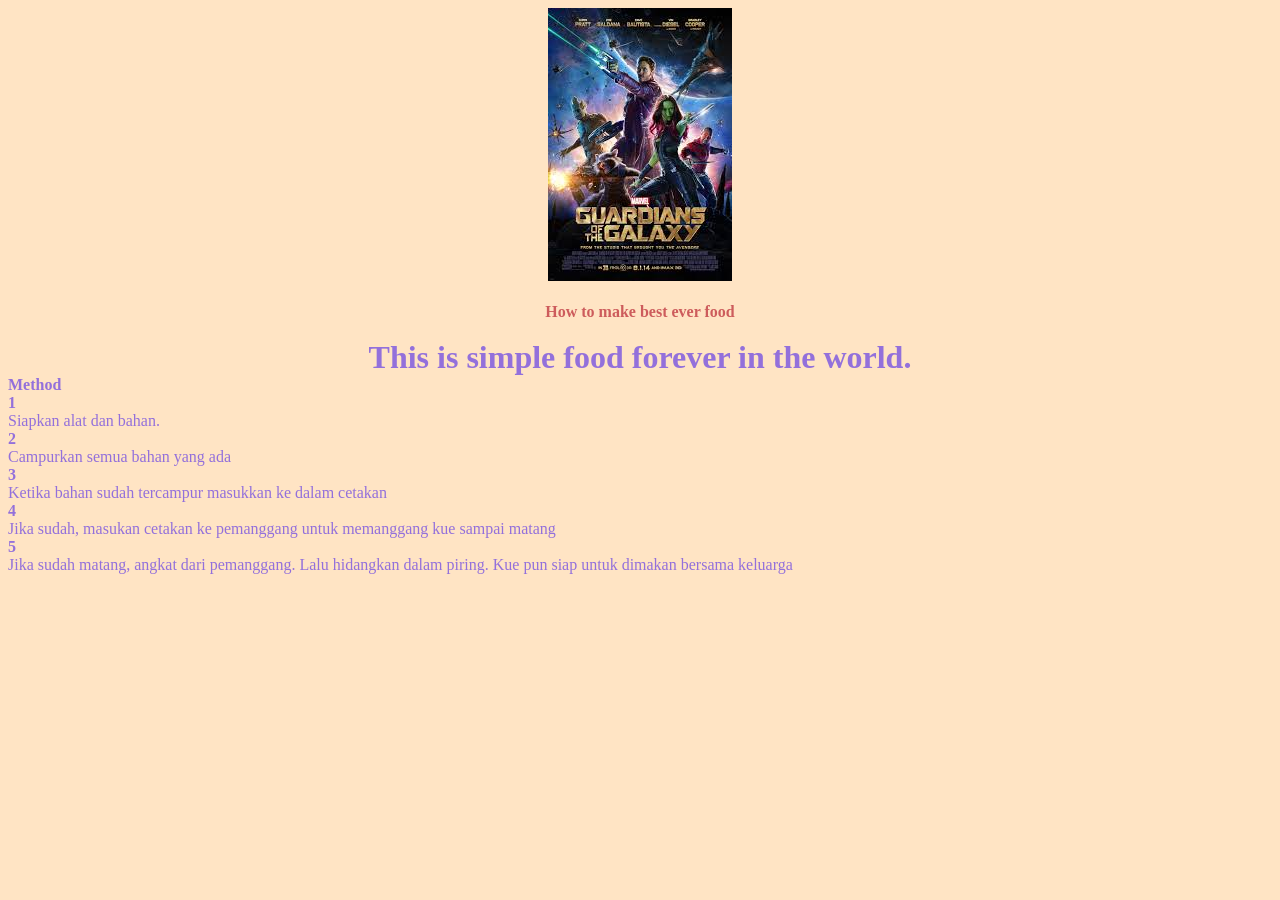
<file: Praktikum2/Challenge 1.html>
<!DOCTYPE html>
<html>
<head>
	<title>Resep kue</title>
</head>
<body bgcolor="bisque">
	<center>
		<img src="Media/guardian.jpg" alt="Ini adalah gambar">
	</center>

	<center>
		<br>
		<font face="lucida handwriting" color="indianred"><b>How to make best ever food</b></font><br><br>
		<font face="verdana sans-serif" size="6px" color="mediumpurple"><strong>This is simple food forever in the world.</strong></font>
	</center>

	<font face="verdana sans-serif" color="mediumpurple"><b>Method</b>
		<dt><b>1</b></dt>
		<dd style="margin: 0">Siapkan alat dan bahan.</dd>
		<dt><b>2</b></dt>
		<dd style="margin: 0">Campurkan semua bahan yang ada</dd>
		<dt><b>3</b></dt>
		<dd style="margin: 0">Ketika bahan sudah tercampur masukkan ke dalam cetakan</dd>
		<dt><b>4</b></dt>
		<dd style="margin: 0">Jika sudah, masukan cetakan ke pemanggang untuk memanggang kue sampai matang</dd>
		<dt><b>5</b></dt>
		<dd style="margin: 0">Jika sudah matang, angkat dari pemanggang. Lalu hidangkan dalam piring. Kue pun siap untuk dimakan bersama keluarga</dd>
	</font>
</body>
</html>
</file>
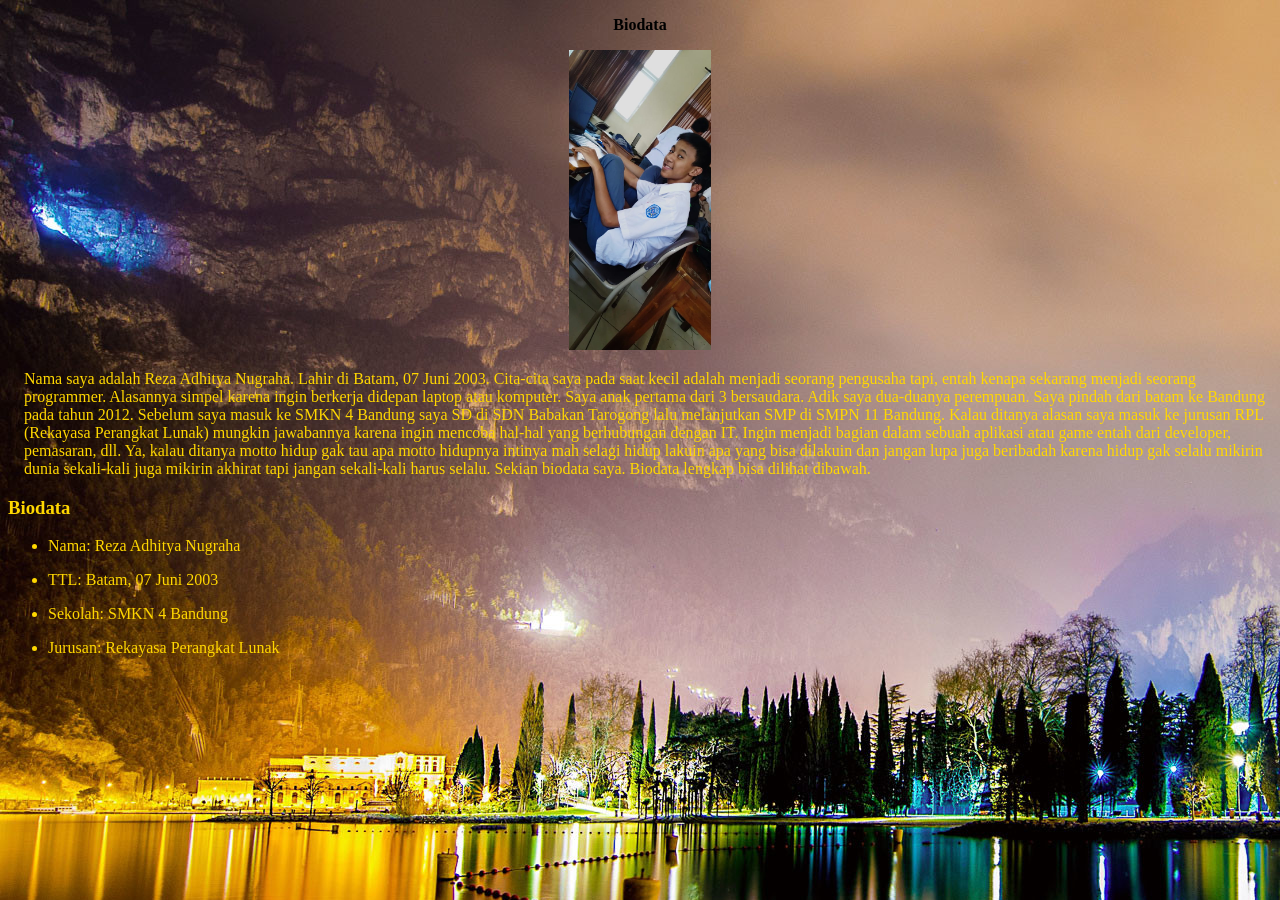
<file: Praktikum2/Challenge 2.html>
<!DOCTYPE html>
<html>
<head>
	<title>Biodata Reza Adhitya Nugraha</title>
</head>
<body background="Media/bg.jpg ">
	<center>
		<p style="font-family: lucida handwritting"><b>Biodata</b></p>
	</center>
	<center>
		<img src="Media/bio.jpg" height="300px" alt="Ini foto">
	</center>
	<font color="gold" style="font-family: verdana">
	<p style="padding-left: 1em">Nama saya adalah Reza Adhitya Nugraha. Lahir di Batam, 07 Juni 2003. Cita-cita saya pada saat kecil adalah menjadi seorang pengusaha tapi, entah kenapa sekarang menjadi seorang programmer. Alasannya simpel karena ingin berkerja didepan laptop atau komputer. Saya anak pertama dari 3 bersaudara. Adik saya dua-duanya perempuan. Saya pindah dari batam ke Bandung pada tahun 2012. Sebelum saya masuk ke SMKN 4 Bandung saya SD di SDN Babakan Tarogong lalu melanjutkan SMP di SMPN 11 Bandung. Kalau ditanya alasan saya masuk ke jurusan RPL (Rekayasa Perangkat Lunak) mungkin jawabannya karena ingin mencoba hal-hal yang berhubungan dengan IT. Ingin menjadi bagian dalam sebuah aplikasi atau game entah dari developer, pemasaran, dll. Ya, kalau ditanya motto hidup gak tau apa motto hidupnya intinya mah selagi hidup lakuin apa yang bisa dilakuin dan jangan lupa juga beribadah karena hidup gak selalu mikirin dunia sekali-kali juga mikirin akhirat tapi jangan sekali-kali harus selalu. Sekian biodata saya. Biodata lengkap bisa dilihat dibawah.</p>

<h3><b>Biodata</b></h3>
	<ul type="disk"><li>Nama: Reza Adhitya Nugraha</li></ul>
	<ul type="disk"><li>TTL: Batam, 07 Juni 2003</li></ul>
	<ul type="disk"><li>Sekolah: SMKN 4 Bandung</li></ul>
	<ul type="disk"><li>Jurusan: Rekayasa Perangkat Lunak</li></ul>
</font>
</body>
</html>
</file>
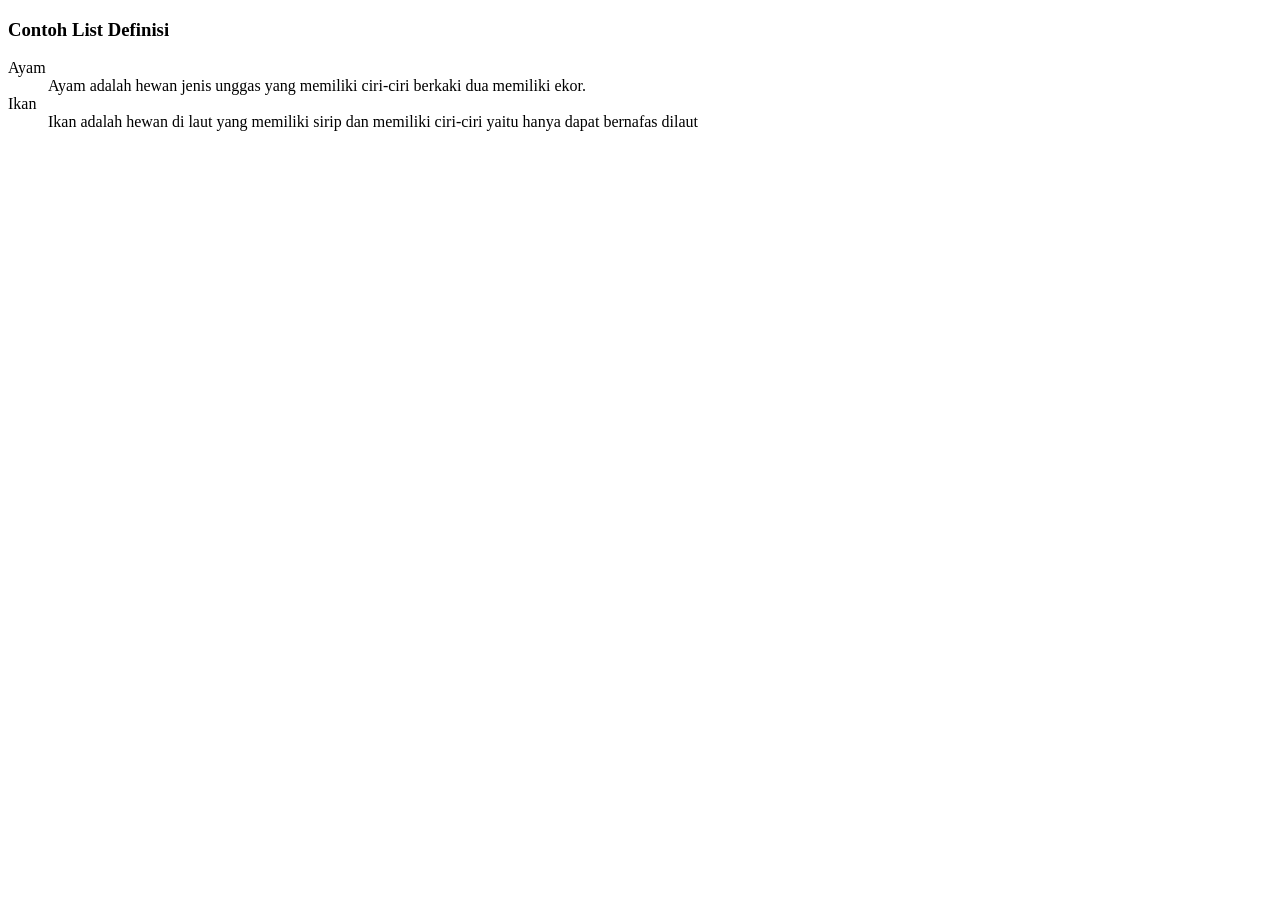
<file: Praktikum2/Lat13DefinitionList.html>
<!DOCTYPE html>
<html>
<head>
	<title>Reza_XI RPL 1_Latihan 13 Definition List</title>
</head>
<body> 
	<h3>Contoh List Definisi</h3>
	<dl>
		<dt>Ayam</dt>
		<dd>Ayam adalah hewan jenis unggas yang memiliki ciri-ciri berkaki dua memiliki ekor.</dd>
		<dt>Ikan</dt>
		<dd>Ikan adalah hewan di laut yang memiliki sirip dan memiliki ciri-ciri yaitu hanya dapat bernafas dilaut</dd>
	</dl>
</body>
</html>
</file>
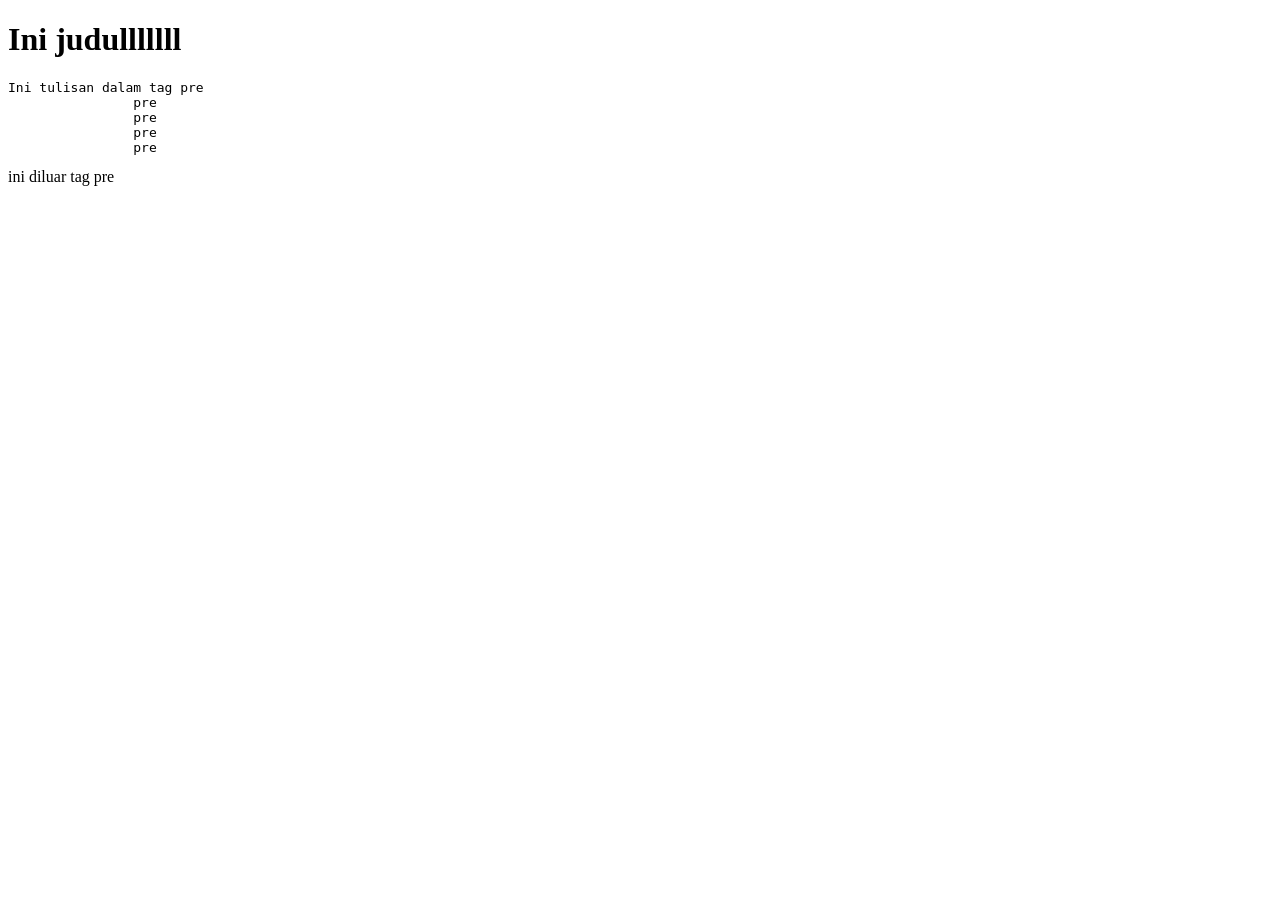
<file: Praktikum2/Lat6PreFormat.html>
<!DOCTYPE html>
<html>
<head>
	<title>Latihan 6 PreFormat</title>
</head>
<body>
	<h1>Ini judulllllll</h1>
	<pre>Ini tulisan dalam tag pre
		pre
		pre
		pre
		pre</pre>
ini diluar tag pre
</body>
</html>
</file>
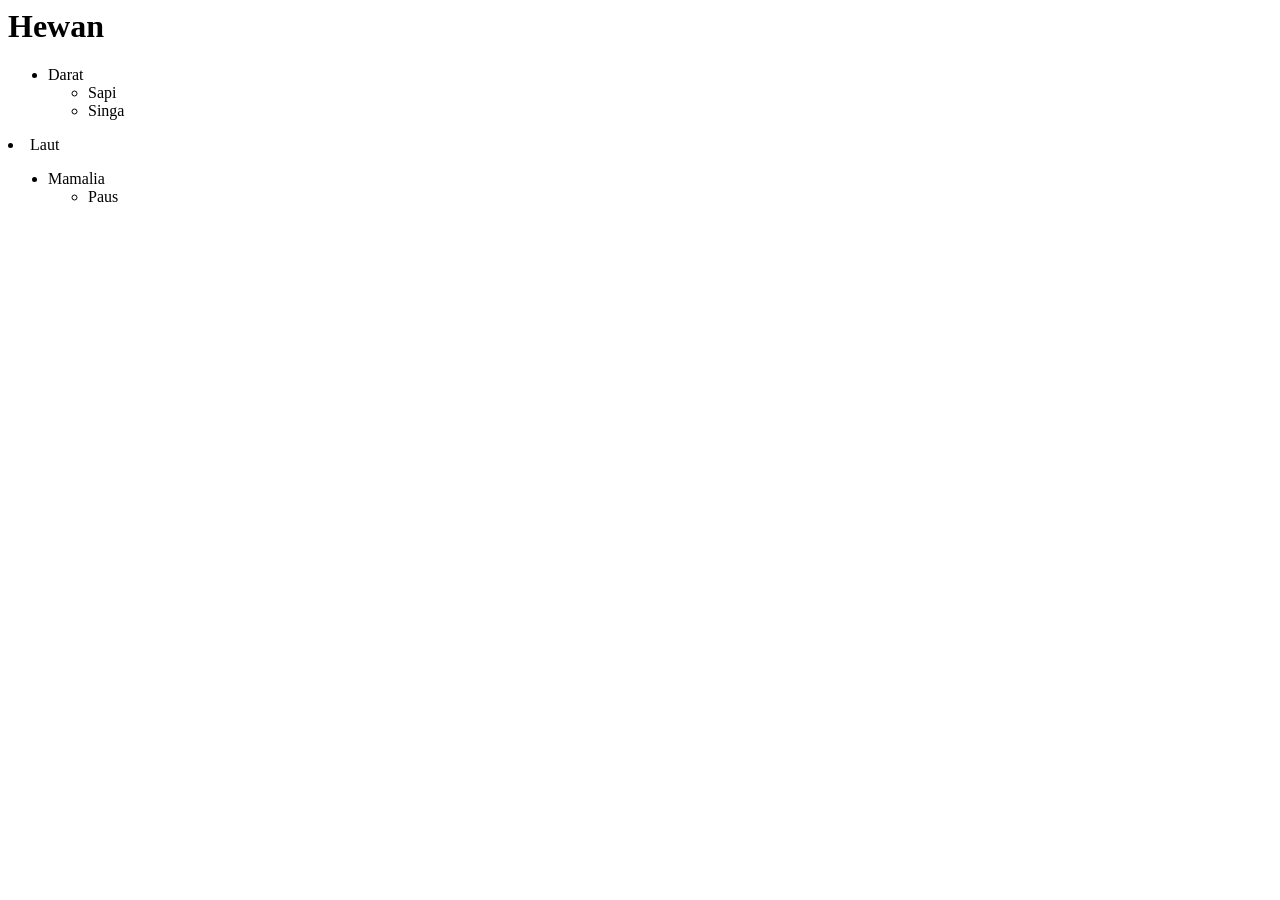
<file: Praktikum2/Latihan10List.html>
<html>
<head>
<title>Reza_XI RPL 1_Latihan 10 List</title>
</head>
<body>
	<h1>Hewan</h1>
	<ul>
		<li>Darat
	<ul>
		<li>Sapi</li>
		<li>Singa</li>
	</ul>
</li>
</ul>
	<li>Laut
		<ul>
			<li>Mamalia</li>
			<ul>
				<li>Paus</li>
			</ul>
		</ul>
	</li>

</body>
</html>
</file>
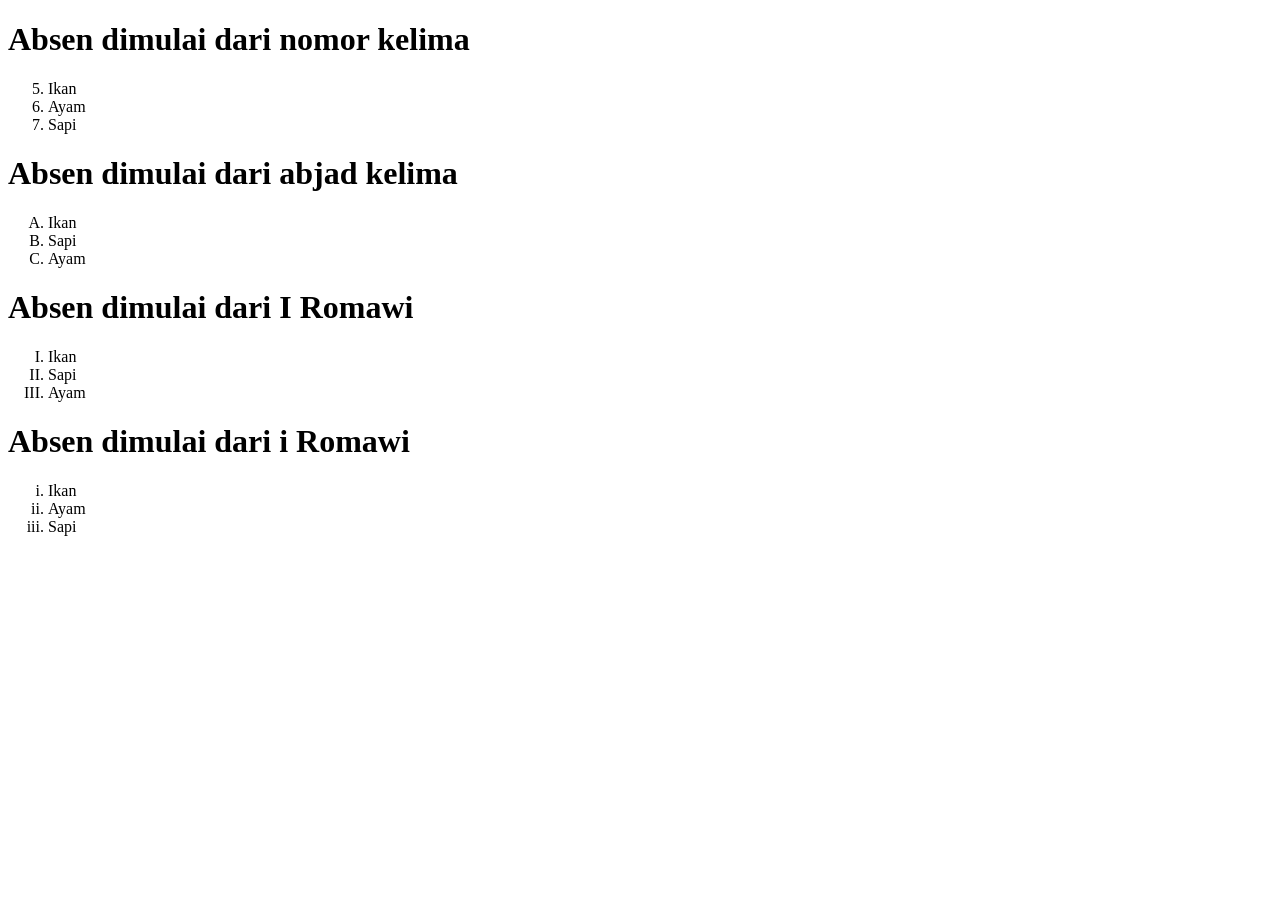
<file: Praktikum2/Latihan11ListKombinasi.html>
<!DOCTYPE html>
<html>
<head>
	<title>Reza_XI RPL 1_Latihan 11 List Kombinasi</title>
</head>
<body>
	<h1>Absen dimulai dari nomor kelima</h1>
	<ol start="5">
		<li>Ikan</li>
		<li>Ayam</li>
		<li>Sapi</li>
	</ol>
	<h1>Absen dimulai dari abjad kelima</h1>
	<ol type="A">
		<li>Ikan</li>
		<li>Sapi</li>
		<li>Ayam</li>
	</ol>
	<h1>Absen dimulai dari I Romawi</h1>
	<ol type="I">
		<li>Ikan</li>
		<li>Sapi</li>
		<li>Ayam</li>
	</ol>
	<h1>Absen dimulai dari i Romawi</h1>
	<ol type="i">
		<li>Ikan</li>
		<li>Ayam</li>
		<li>Sapi</li>
	</ol>
</body>
</html>
</file>
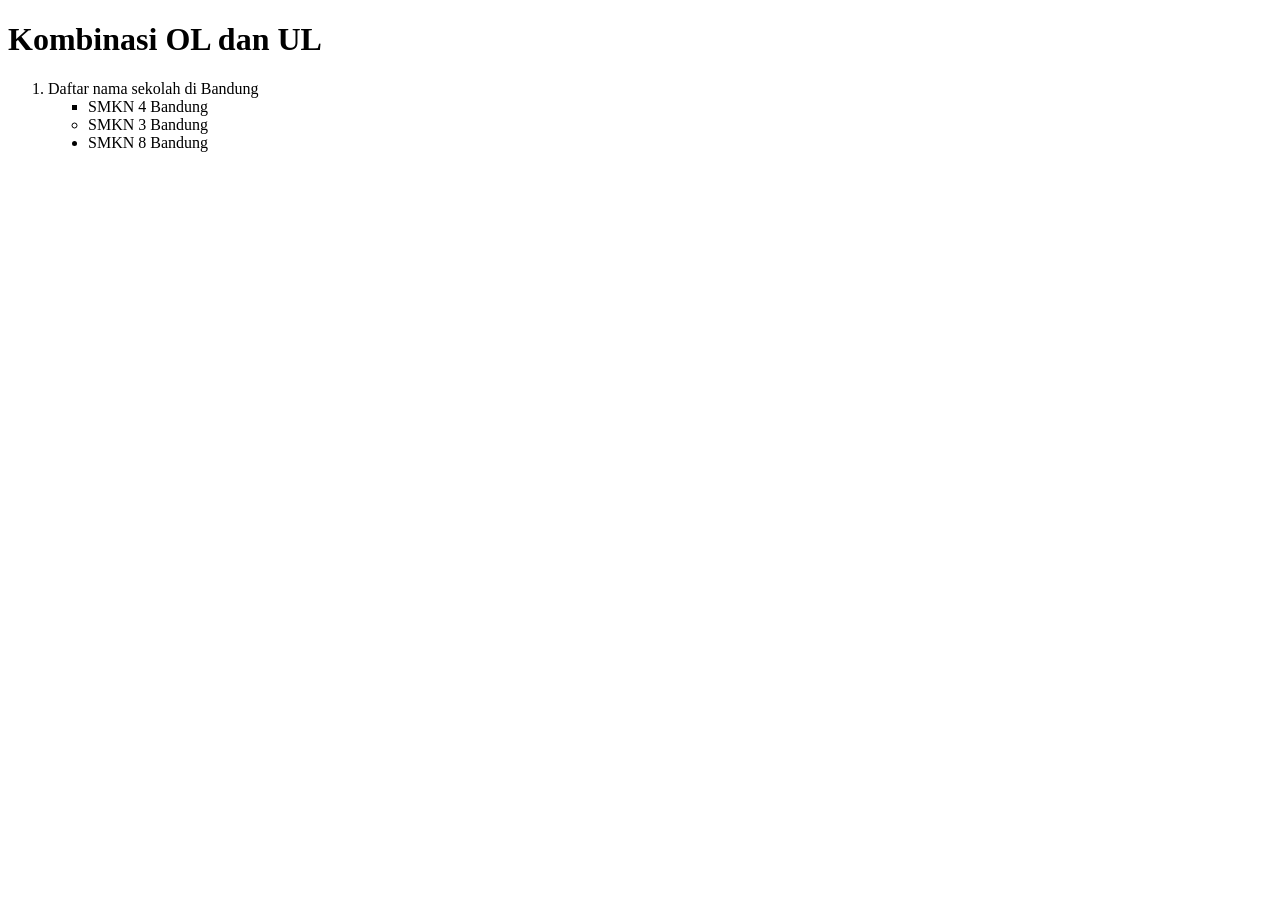
<file: Praktikum2/Latihan12ULKombinasi.html>
<!DOCTYPE html>
<html>
<head>
	<title>Reza_XI RPL 1_Latihan 12 ULKombinasi</title>
</head>
<body>
	<h1>Kombinasi OL dan UL</h1>
	<ol type="1">
		<li>Daftar nama sekolah di Bandung</li>
		<ul type="square"><li>SMKN 4 Bandung</li></ul>
		<ul type="circle"><li>SMKN 3 Bandung</li></ul>
		<ul type="disc"><li>SMKN 8 Bandung</li></ul>
	</ol>
</body>
</html>
</file>
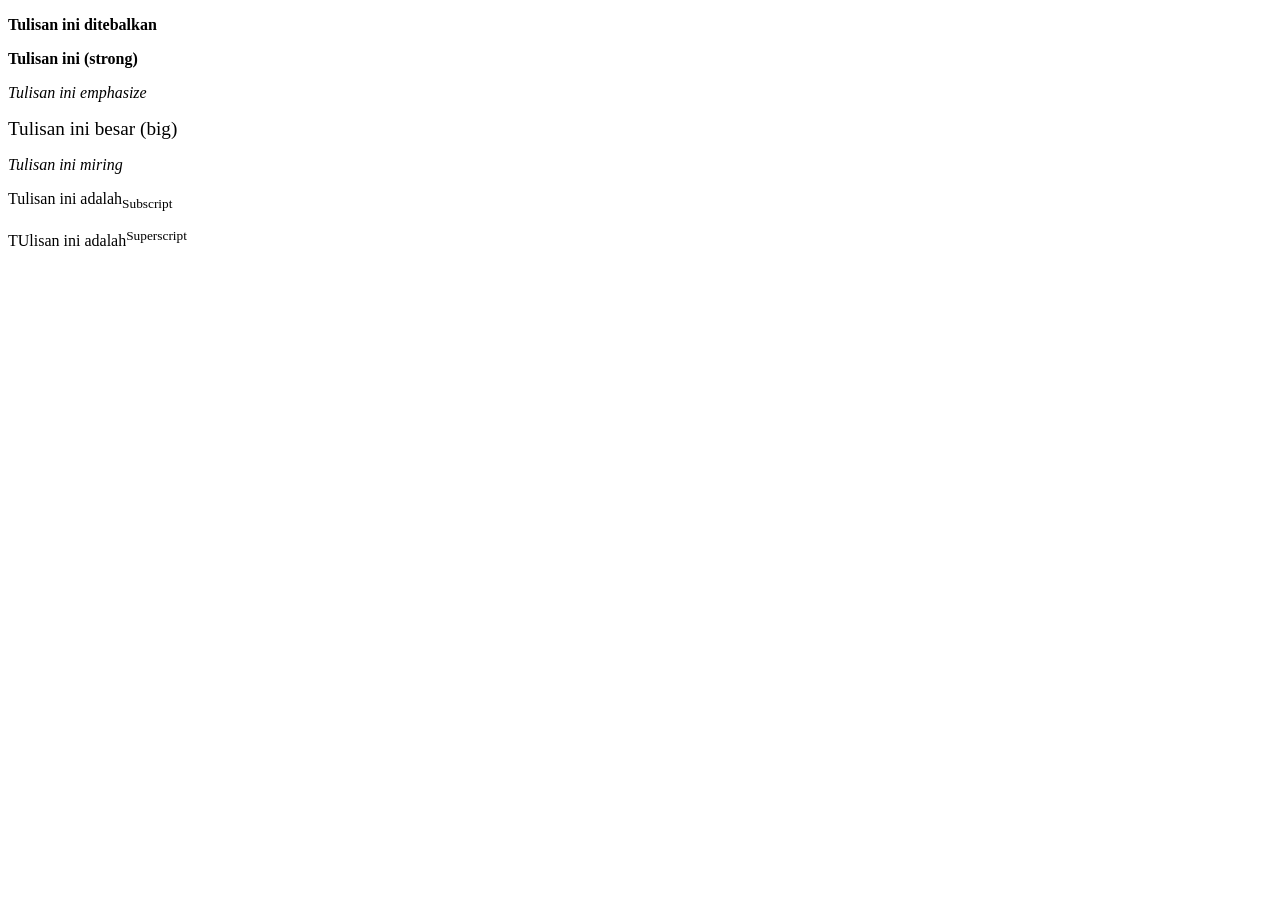
<file: Praktikum2/Latihan5FormatTeks.html>
<!DOCTYPE html>
<html>
<head>
	<title>Latihan 5 Format teks</title>
</head>
<body>
	<p><b>Tulisan ini ditebalkan</b></p>
	<p><strong>Tulisan ini (strong)</strong></p>
	<p><em>Tulisan ini emphasize</em></p>
	<p><big>Tulisan ini besar (big)</big></p>
	<p><i>Tulisan ini miring</i></p>
	<p>Tulisan ini adalah<sub>Subscript</sub></p>
	<p>TUlisan ini adalah<sup>Superscript</sup></p>
</body>
</html>
</file>
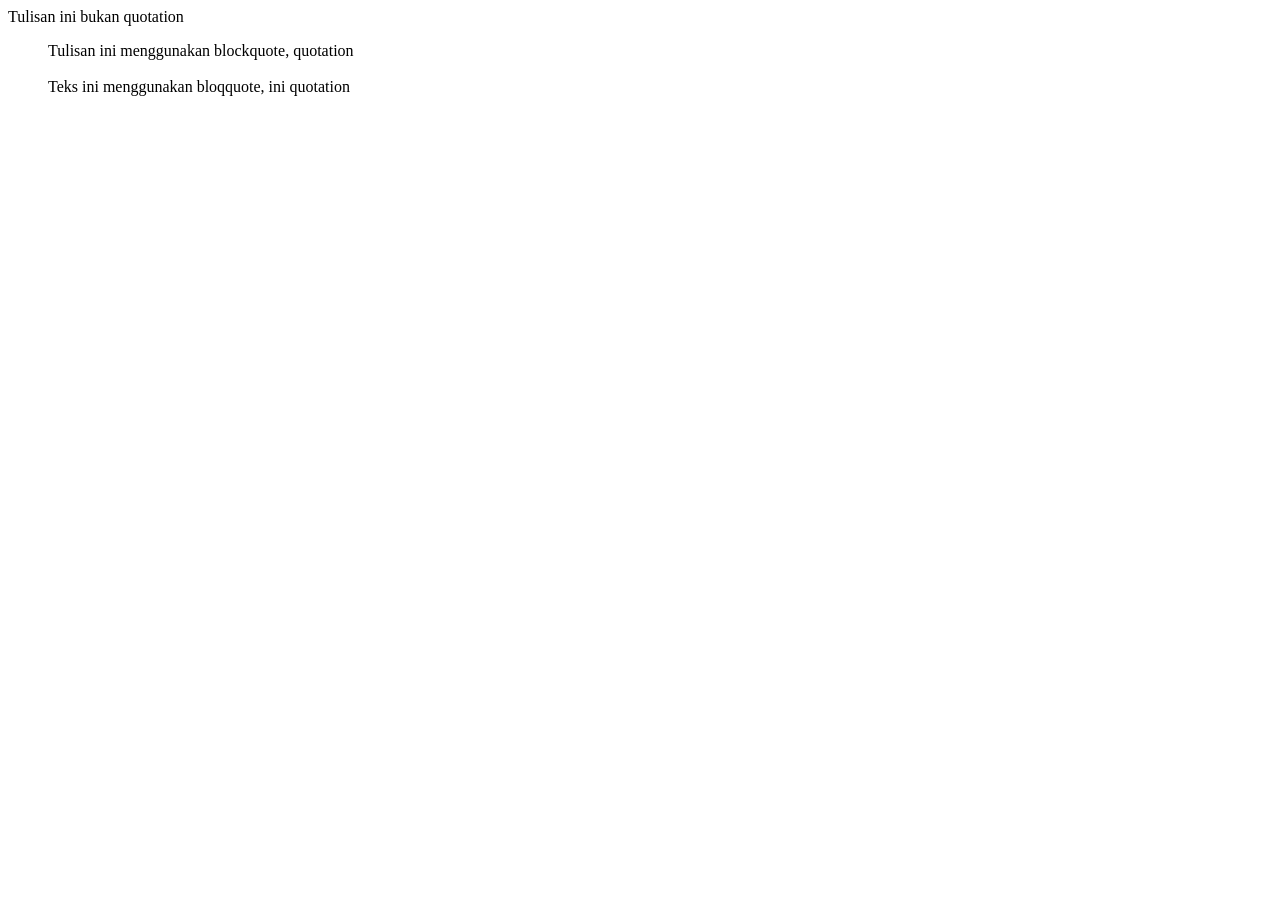
<file: Praktikum2/Latihan7Blockquote.html>
<!DOCTYPE html>
<html>
<head>
	<title>Reza_XI RPL 1_Latihan 7 Blockquote</title>
</head>
<body>
	Tulisan ini bukan quotation
	<blockquote>Tulisan ini menggunakan blockquote, quotation
		<br><br>Teks ini menggunakan bloqquote, ini quotation</blockquote>
</body>
</html>
</file>
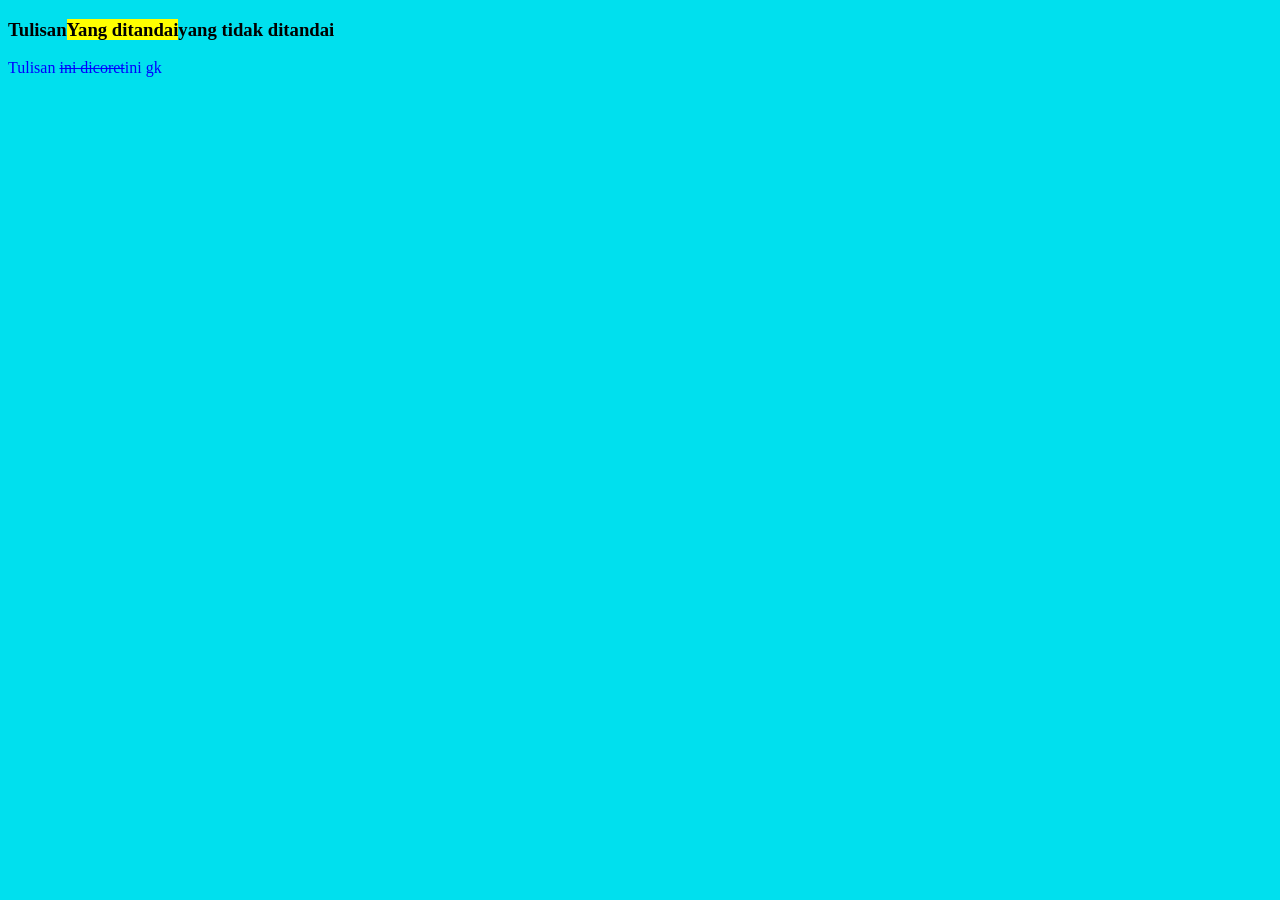
<file: Praktikum2/Latihan8MarkandDel.html>
<!DOCTYPE html>
<html>
<head>
	<title>Reza_XI RPL 1_Latihann 8 Mark and del</title>
</head>
<body bgcolor="powdergreen">
<h3>Tulisan<mark>Yang ditandai</mark>yang tidak ditandai</h3>
<font color="blue">Tulisan <del>ini dicoret</del>ini gk</font>
</body>
</html>
</file>
